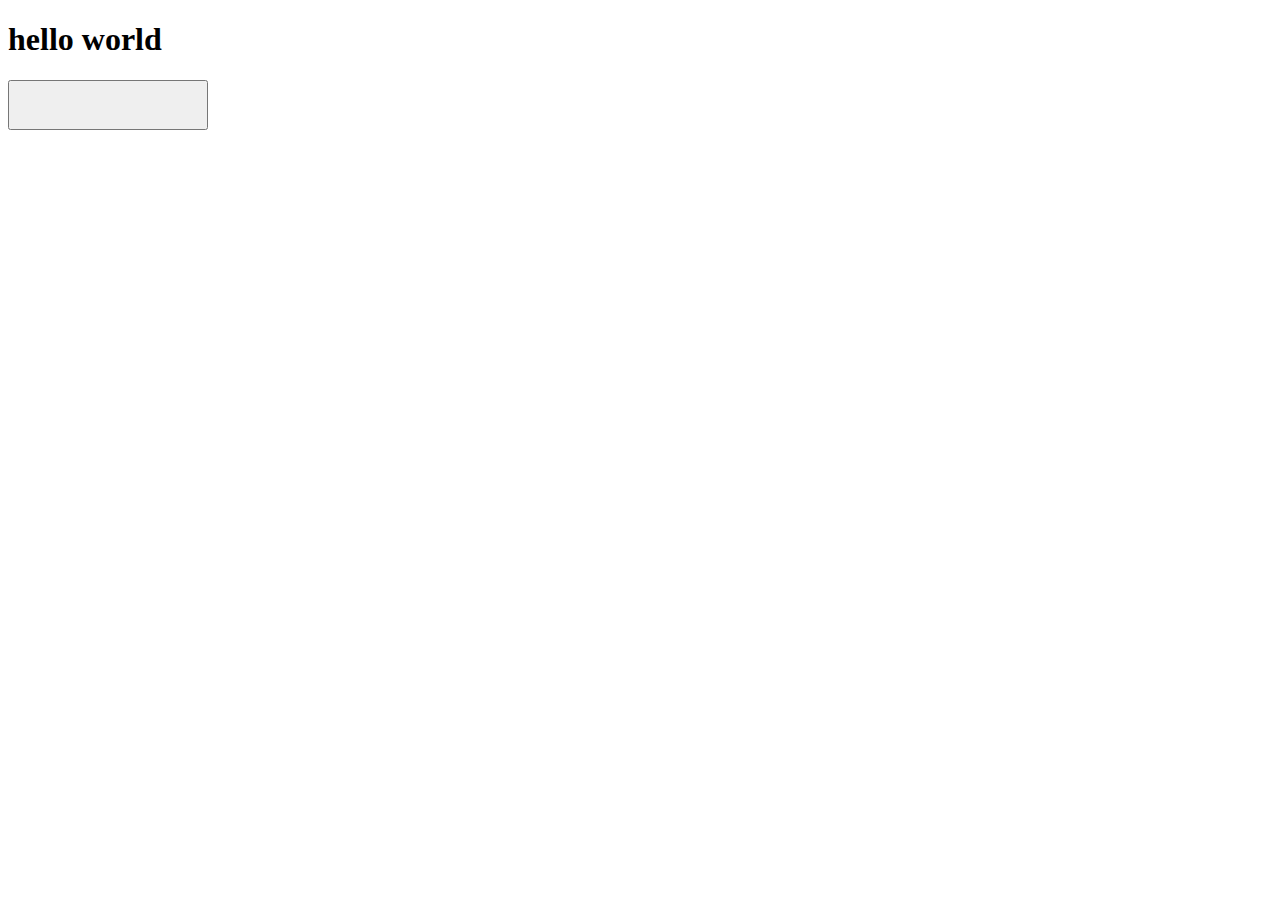
<file: SJ-mern/index.html>
<!DOCTYPE html>
<html lang="en">
<head>
    <meta charset="UTF-8">
    <meta name="viewport" content="width=device-width, initial-scale=1.0">
    <title>javascript</title>
</head>
<body>



<h1>hello world</h1>












    <script src="script.js"></script>
</body>
</html>
</file>
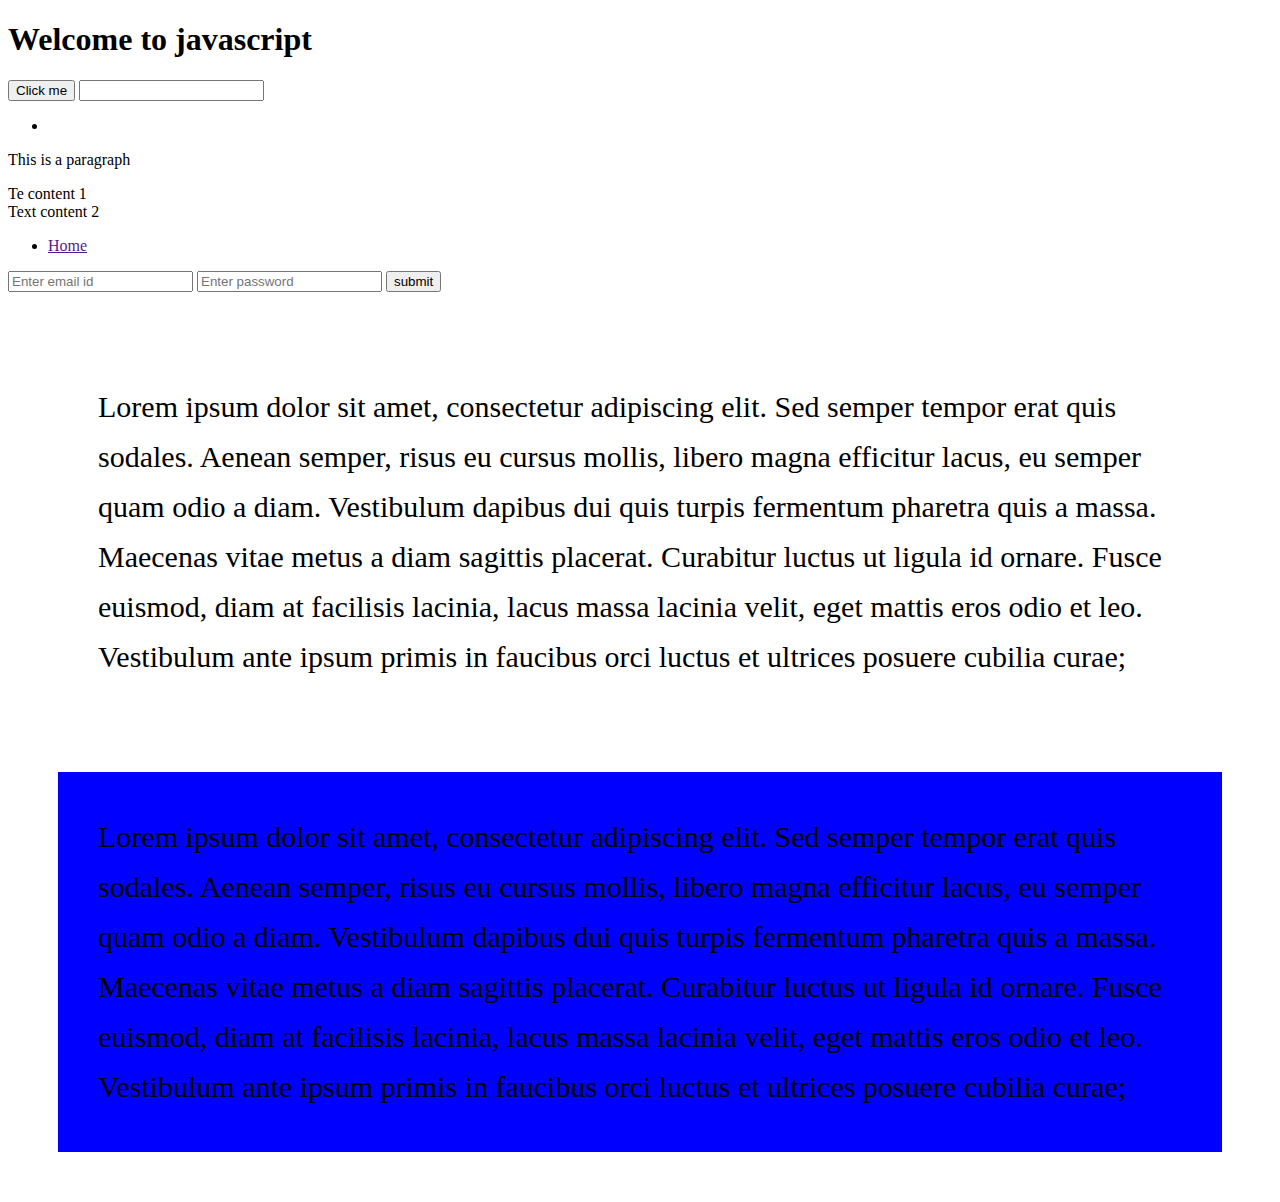
<file: index (4).html>
<!DOCTYPE html>
<html lang="en">
<head>
    <meta charset="UTF-8">
    <meta name="viewport" content="width=device-width, initial-scale=1.0">
    <title>Javascript</title>
</head>
<body>
    <h1>Welcome to javascript</h1>
    <!-- <button class="btn" onclick="javascript : alert('Button clicked')">Click me</button> -->
    <button id="btn">Click me</button>
    <input type="text" name="" id="inp">

    <div class="content"></div>
    <div class="content"></div>
    <div id="text"></div>
    <p></p>

    <div class="container">
        <div class="container1">
            <ul>
                <li></li>
            </ul>
        </div>
    </div>


    <div class="container3">
        <p>This is a paragraph</p>
        <div class="textContent">Te content 1</div>
        <div id="textContentId">Text content 2</div>

        <div class="container4">
            <ul>
                <li><a href="">Home</a></li>
            </ul>
        </div>
    </div>
    <form id="myform">
        <input id="email" type="email" placeholder="Enter email id">
        <input id="password" type="password" placeholder="Enter password">
        <input type="submit" value="submit">
      </form>
      <div id ="messages"></div>
    

    <script src="script.js"></script>
</body>
</html>
</file>
